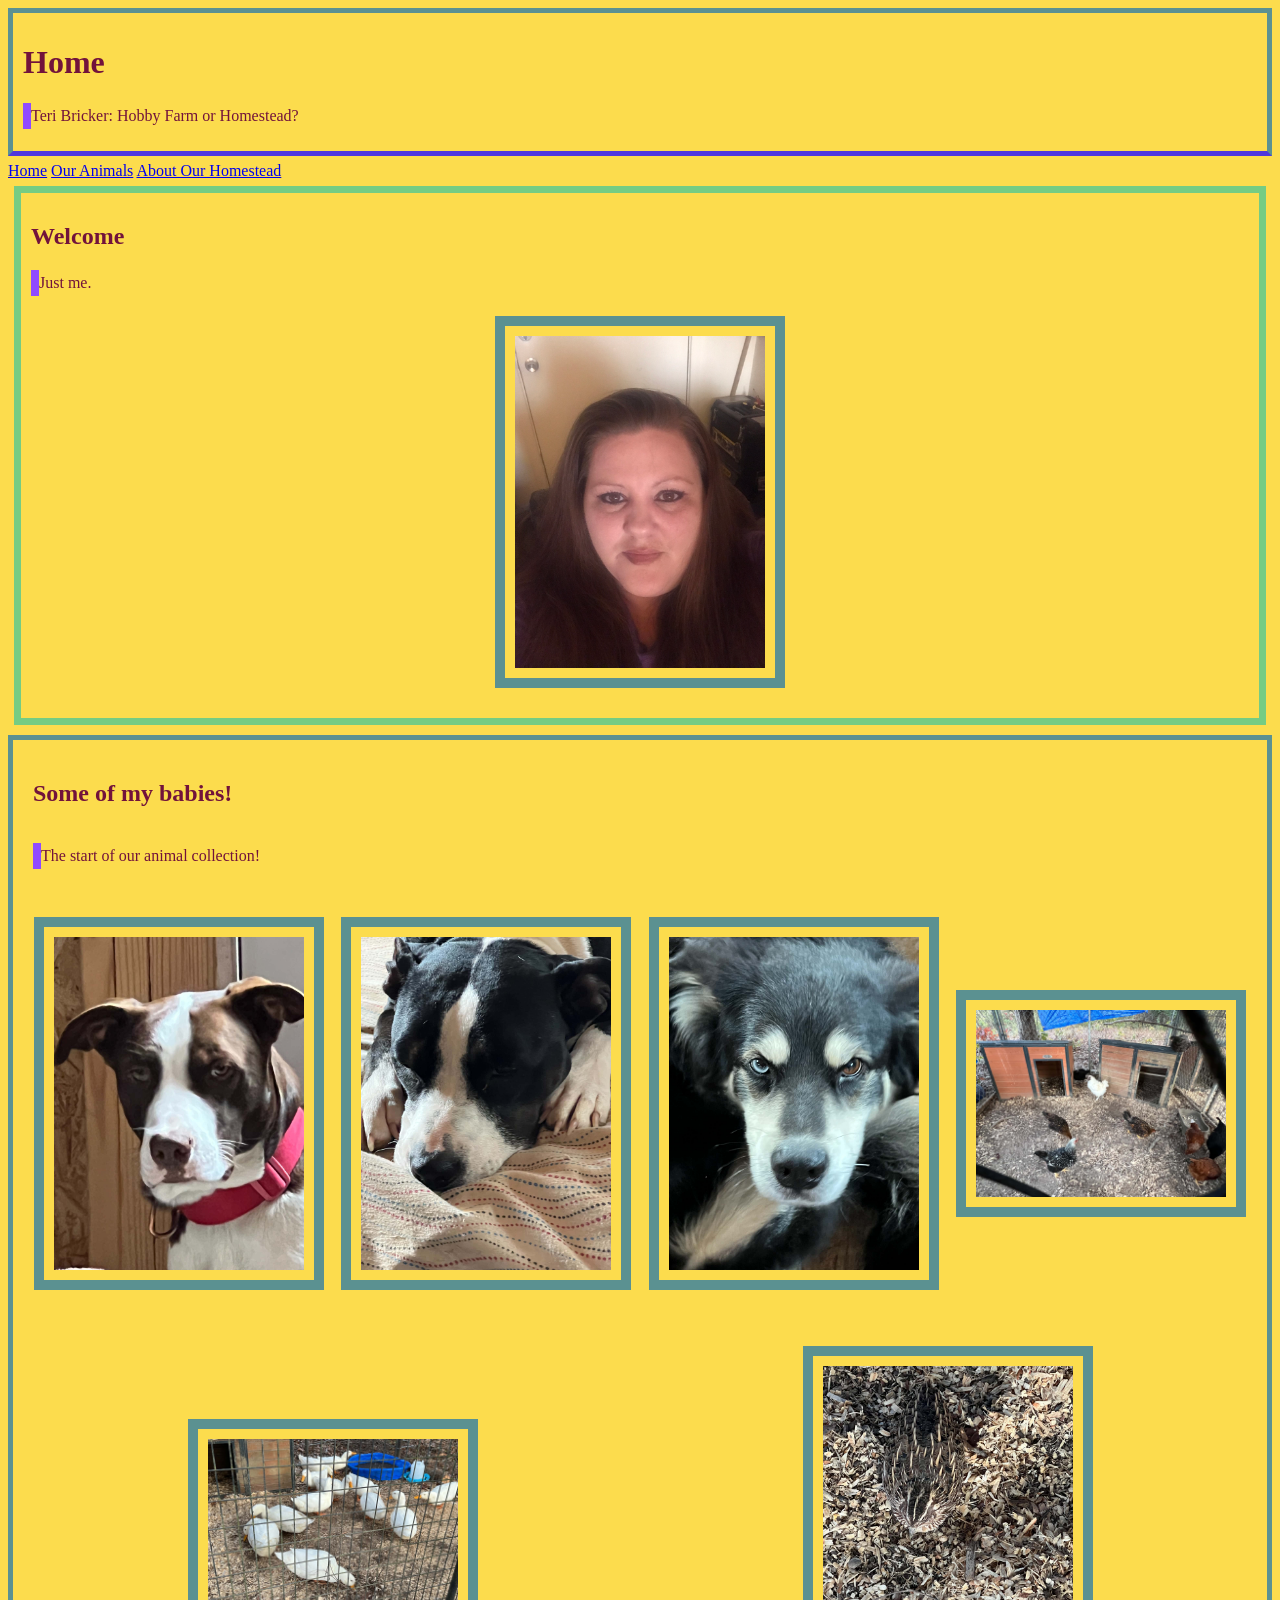
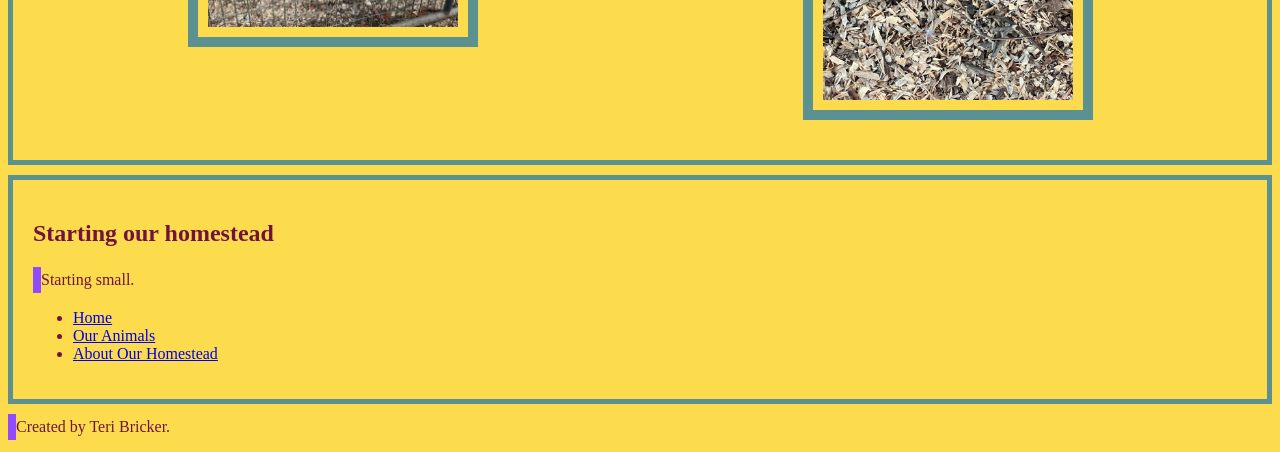
<file: index.html>
<!DOCTYPE html>
<html lang="en">
<head>
    <meta charset="UTF-8">
    <meta name="viewport" content="width=device-width, initial-scale=1.0">

    <title>Home | Teri Bricker</title>

    <link rel="preconnect" href="https://fonts.googleapis.com">
    <link rel="preconnect" href="https://fonts.gstatic.com" crossorigin>
    <link href="https://fonts.googleapis.com/css2?family=Lora:wght@400;700&family=Open+Sans:wght@400;600;700&display=swap" rel="stylesheet">
    <link rel="stylesheet" href="style.css">
</head>

<body>
    <header id="page-title">
        <h1>Home</h1>
        <p>Teri Bricker: Hobby Farm or Homestead?</p>
    </header>

    <nav aria-label="Main navigation">
        <a href="index.html" aria-current="page">Home</a>
        <a href="projects.html">Our Animals</a>
        <a href="about.html">About Our Homestead</a>
    </nav>

    <main>
        <section class="content-card">
            <h2>Welcome</h2>
            <p>Just me.</p>
            <img src="TB1.JPEG"
                 alt="Teri Bricker"
                 class="picture">
        </section>

        <section class="container">
            <h2>Some of my babies!</h2>
            <p>The start of our animal collection!</p>

            <img src="Buddy.jpg" alt="Buddy the dog" class="picture">
            <img src="Precious.jpg" alt="Precious the dog" class="picture">
            <img src="Meeko.jpg" alt="Meeko the dog" class="picture">
            <img src="Chickens.jpg" alt="Our chickens" class="picture">
            <img src="Ducks.jpg" alt="Our ducks" class="picture">
            <img src="Quail.jpg" alt="Our quail" class="picture">
        </section>

        <section>
            <h2>Starting our homestead</h2>
            <p>Starting small.</p>

            <ul>
                <li><a href="index.html">Home</a></li>
                <li><a href="projects.html">Our Animals</a></li>
                <li><a href="about.html">About Our Homestead</a></li>
            </ul>
        </section>
    </main>

    <footer>
        <p>Created by Teri Bricker.</p>
    </footer>
</body>
</html>
</file>
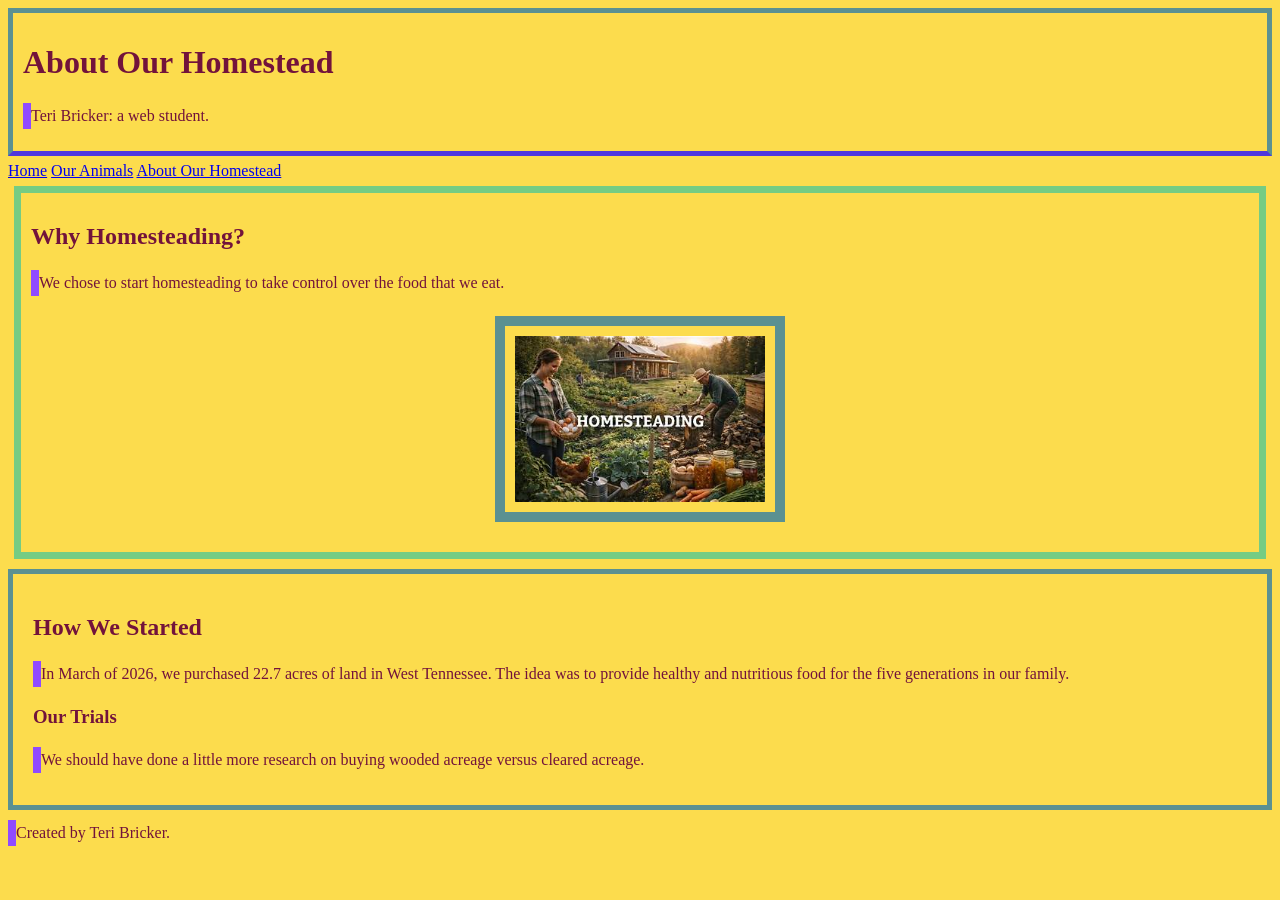
<file: about.html>
<!DOCTYPE html>
<html lang="en">
<head>
    <meta charset="UTF-8">
    <meta name="viewport" content="width=device-width, initial-scale=1.0">

    <title>About Our Homestead | Teri Bricker</title>

    <link rel="preconnect" href="https://fonts.googleapis.com">
    <link rel="preconnect" href="https://fonts.gstatic.com" crossorigin>
    <link href="https://fonts.googleapis.com/css2?family=Lora:wght@400;700&family=Open+Sans:wght@400;600;700&display=swap" rel="stylesheet">
    <link rel="stylesheet" href="style.css">
</head>

<body>
    <header id="page-title">
        <h1>About Our Homestead</h1>
        <p>Teri Bricker: a web student.</p>
    </header>

    <nav aria-label="Main navigation">
        <a href="index.html">Home</a>
        <a href="projects.html">Our Animals</a>
        <a href="about.html" aria-current="page">About Our Homestead</a>
    </nav>

    <main>
        <section class="content-card">
            <h2>Why Homesteading?</h2>
            <p>
                We chose to start homesteading to take control
                over the food that we eat.
            </p>
            <img src="hs1.jpg"
                 alt="Homesteading inspiration"
                 class="picture">
        </section>

        <section>
            <h2>How We Started</h2>
            <p>
                In March of 2026, we purchased 22.7 acres of land
                in West Tennessee. The idea was to provide healthy
                and nutritious food for the five generations
                in our family.
            </p>

            <h3>Our Trials</h3>
            <p>
                We should have done a little more research on
                buying wooded acreage versus cleared acreage.
            </p>
        </section>
    </main>

    <footer>
        <p>Created by Teri Bricker.</p>
    </footer>
</body>
</html>
</file>
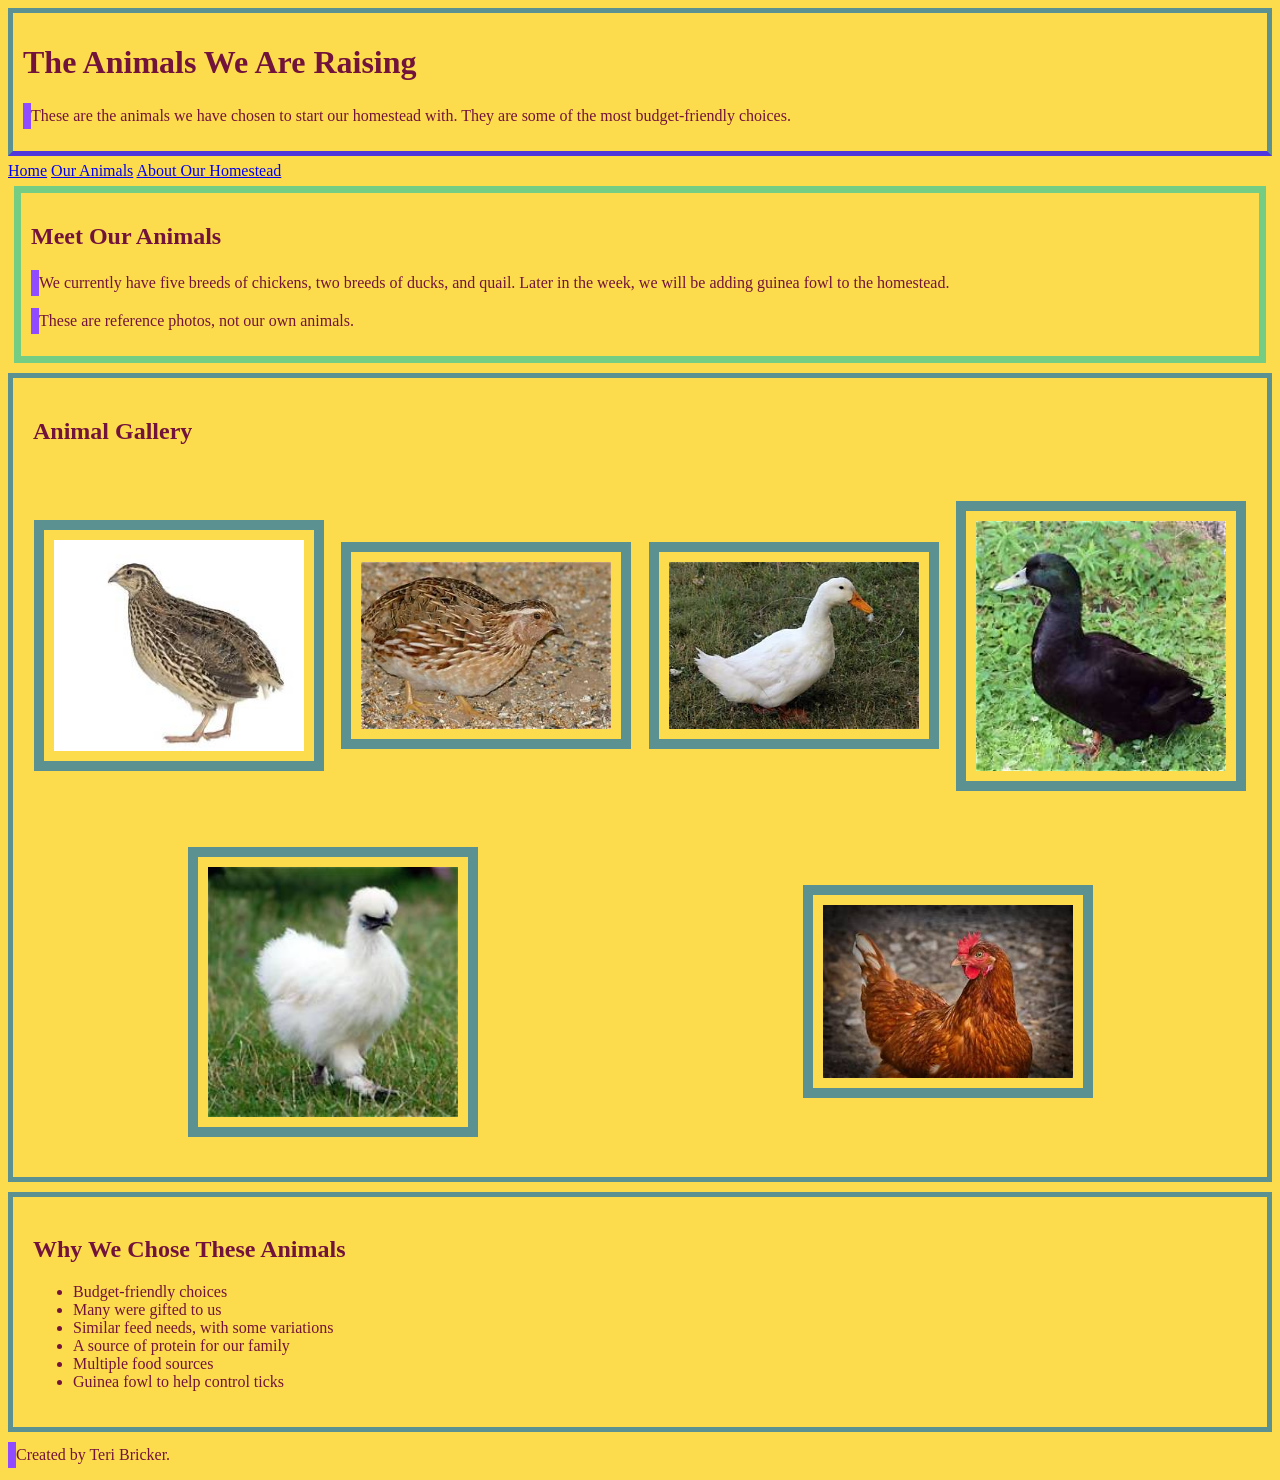
<file: projects.html>
<!DOCTYPE html>
<html lang="en">
<head>
    <meta charset="UTF-8">
    <meta name="viewport" content="width=device-width, initial-scale=1.0">

    <title>Our Animals | Teri Bricker</title>

    <link rel="preconnect" href="https://fonts.googleapis.com">
    <link rel="preconnect" href="https://fonts.gstatic.com" crossorigin>
    <link href="https://fonts.googleapis.com/css2?family=Lora:wght@400;700&family=Open+Sans:wght@400;600;700&display=swap" rel="stylesheet">
    <link rel="stylesheet" href="style.css">
</head>

<body>
    <header id="page-title">
        <h1>The Animals We Are Raising</h1>
        <p>
            These are the animals we have chosen to start our
            homestead with. They are some of the most
            budget-friendly choices.
        </p>
    </header>

    <nav aria-label="Main navigation">
        <a href="index.html">Home</a>
        <a href="projects.html" aria-current="page">Our Animals</a>
        <a href="about.html">About Our Homestead</a>
    </nav>

    <main>
        <section class="content-card">
            <h2>Meet Our Animals</h2>
            <p>
                We currently have five breeds of chickens, two
                breeds of ducks, and quail. Later in the week,
                we will be adding guinea fowl to the homestead.
            </p>
            <p>These are reference photos, not our own animals.</p>
        </section>

        <section class="container">
            <h2>Animal Gallery</h2>

            <img src="quail 1.jpg"
                 alt="Quail reference photo"
                 class="picture">

            <img src="quail 2.jpg"
                 alt="Second quail reference photo"
                 class="picture">

            <img src="duck 1.jpg"
                 alt="Duck reference photo"
                 class="picture">

            <img src="duck2.jpg"
                 alt="Second duck reference photo"
                 class="picture">

            <img src="chick 1.jpg"
                 alt="Chick reference photo"
                 class="picture">

            <img src="chick 2.jpg"
                 alt="Second chick reference photo"
                 class="picture">
        </section>

        <section>
            <h2>Why We Chose These Animals</h2>
            <ul>
                <li>Budget-friendly choices</li>
                <li>Many were gifted to us</li>
                <li>Similar feed needs, with some variations</li>
                <li>A source of protein for our family</li>
                <li>Multiple food sources</li>
                <li>Guinea fowl to help control ticks</li>
            </ul>
        </section>
    </main>

    <footer>
        <p>Created by Teri Bricker.</p>
    </footer>
</body>
</html>
</file>
<file: style.css>
body {
    background-color: #dfa1d1; 
    color: #72133b;
}
img {
    display: block;
    margin: 20px auto;
    border: 10px solid #5b9191;
    padding: 10px;
}
header {
    display: block;
    margin: 30px auto;
    border: 5px solid #5b9191;
    padding:20px;
}
section {
    margin: 10px auto;
    border: 5px solid #5b9191;
    padding: 20px;
}

#page-title {
    margin: 0 0 6px;
     padding: 10px;
     border-bottom: 5px solid #5037dd;
}
.content-card {
    margin: 6px;
    padding: 10px;
    border: 7px solid #75cc83;
}
p {
    margin: 0 0 12px;
    padding: 4px 0;
    border-left: 8px solid #904aff;
}

.picture {
    width: 250px;
    max-width: 100%;
    height: auto;
}
.container {
    display: flex;
    flex-wrap: wrap;
    justify-content: center;
    align-items: center;
    gap: 16px;
}

.container > h2,
.container > p {
    flex-basis: 100%;
}
@media (min-width: 375px) {
    body {
        background-color: rgb(134, 98, 44);
    }
}

@media (min-width: 1280px) {
    body {
        background-color: rgb(252, 220, 77);
    }
}
</file>
